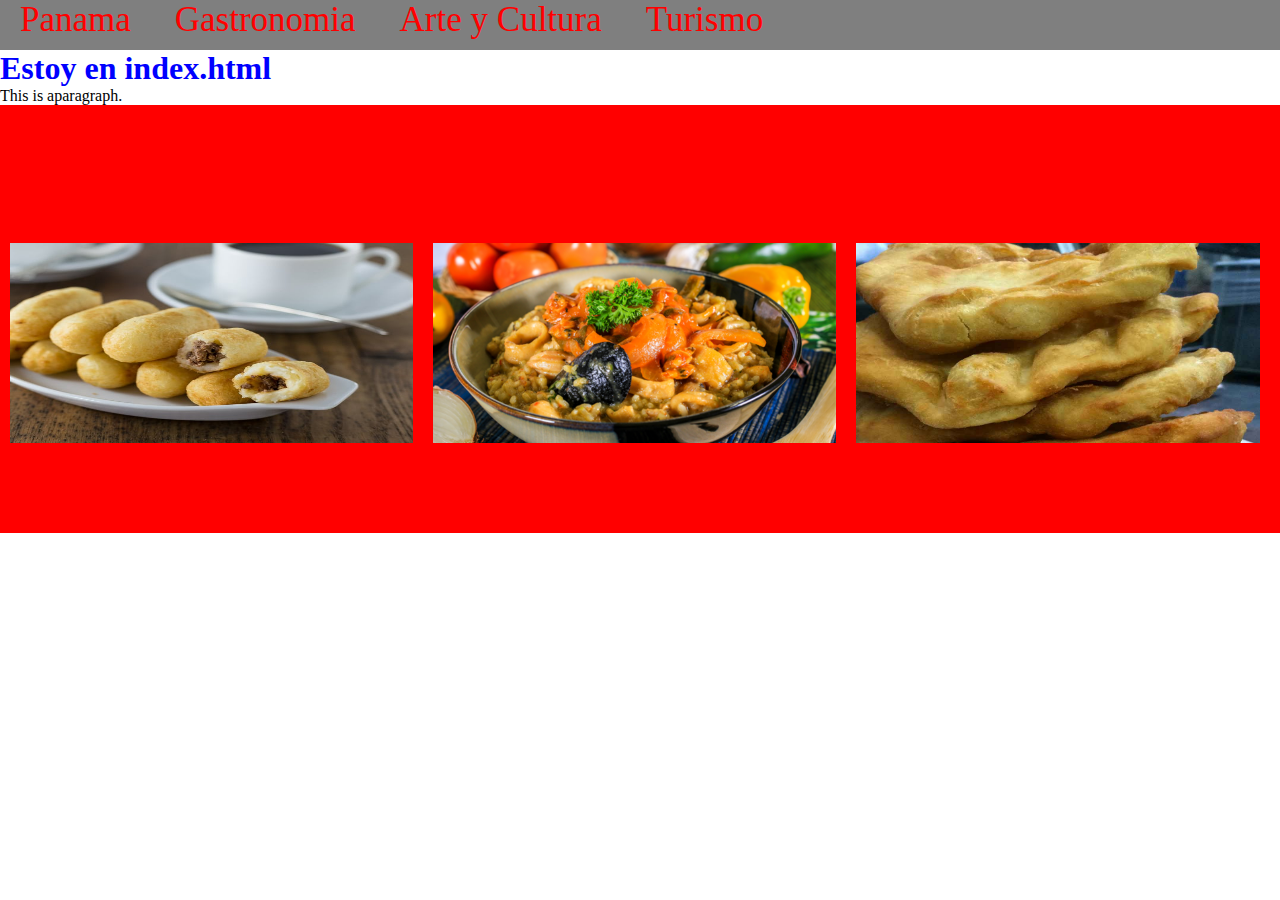
<file: index.html>
<!DOCTYPE html>
<html>
<head>
   <title>HTML Tutorial</title>
   <link rel="stylesheet" href="style.css">
</head>
<body>
<div id="navbar">
   <a href="index.html">Panama</a>
   <a href="gastronomia.html">Gastronomia</a>
   <a href="arte-y-cultura.html">Arte y Cultura</a>
   <a href="turismo.html">Turismo</a>
</div>

<h1>Estoy en index.html</h1>
<p>This is aparagraph.</p>
<div class="trio"> 
   <div class="foto-izquierda">
     <img width="200px" height="150px" src="carimanola-yuca-fritters-3.jpg ">
   </div>
   <div class="foto-medio">
     <img width="200px" height="150px" src="99d8f115bd85a2b79a0ef3f500e0d859_gu__1200_600.png">
   </div>
   <div class="foto-derecha">
      <img width="200px" height="150px" src="hojaldre1.jpg">
   </div>


</div>



<iframe width="400" height="250" src="https://www.youtube.com/embed/-bktNrzX8Rs" title="YouTube video player" frameborder="0" allow="accelerometer; autoplay; clipboard-write; encrypted-media; gyroscope; picture-in-picture" allowfullscreen></iframe>
</body>
</html>
</file>
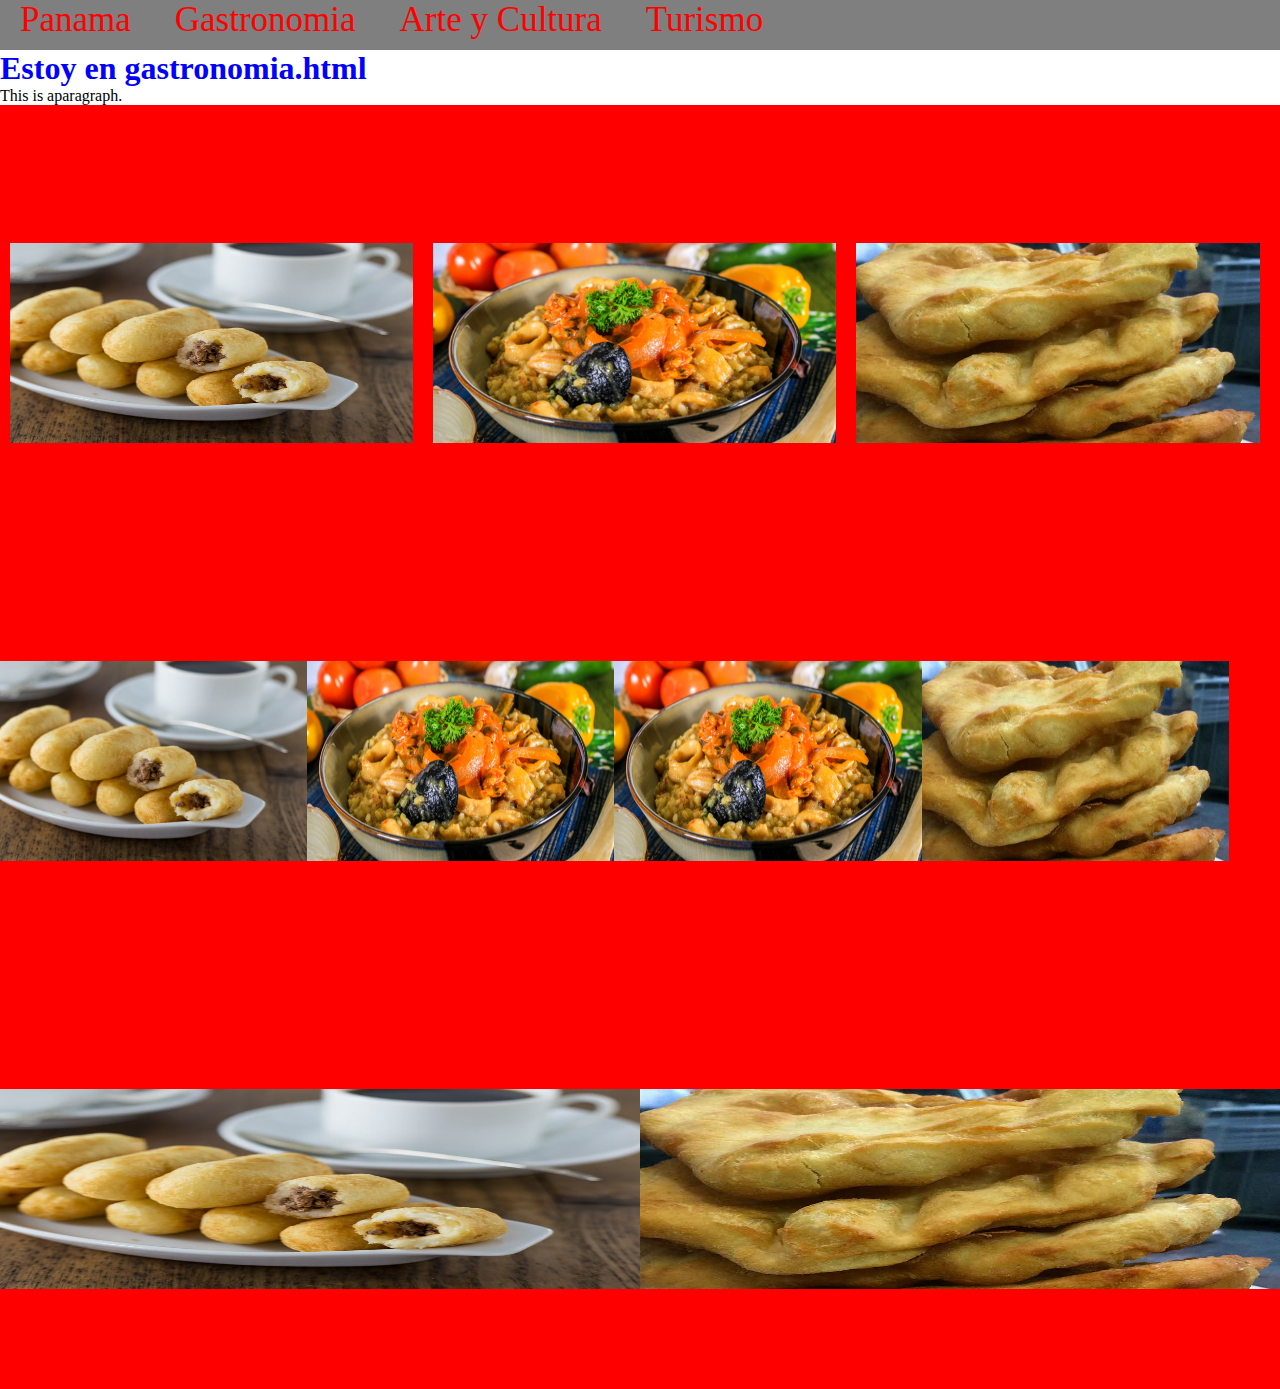
<file: gastronomia.html>
<!DOCTYPE html>
<html>
<head>
   <title>HTML Tutorial</title>
   <link rel="stylesheet" href="style.css">
</head>
<body>

<div id="navbar">
   <a href="index.html">Panama</a>
   <a href="gastronomia.html">Gastronomia</a>
   <a href="arte-y-cultura.html">Arte y Cultura</a>
   <a href="turismo.html">Turismo</a>
</div>

<h1>Estoy en gastronomia.html</h1>
<p>This is aparagraph.</p>

<div class="trio"> 
   
     <img  src="carimanola-yuca-fritters-3.jpg ">
     <img  src="99d8f115bd85a2b79a0ef3f500e0d859_gu__1200_600.png">
     <img float="right" src="hojaldre1.jpg">
   </div>

<div class="cuarteto"> 
   
     <img  src="carimanola-yuca-fritters-3.jpg ">
     <img  src="99d8f115bd85a2b79a0ef3f500e0d859_gu__1200_600.png">
     <img  src="99d8f115bd85a2b79a0ef3f500e0d859_gu__1200_600.png">
     <img float="right" src="hojaldre1.jpg">
   </div>

<div class="duo"> 
   
     <img  src="carimanola-yuca-fritters-3.jpg ">
     <img float="right" src="hojaldre1.jpg">
   </div>
</div>
</body>
</html>
</file>
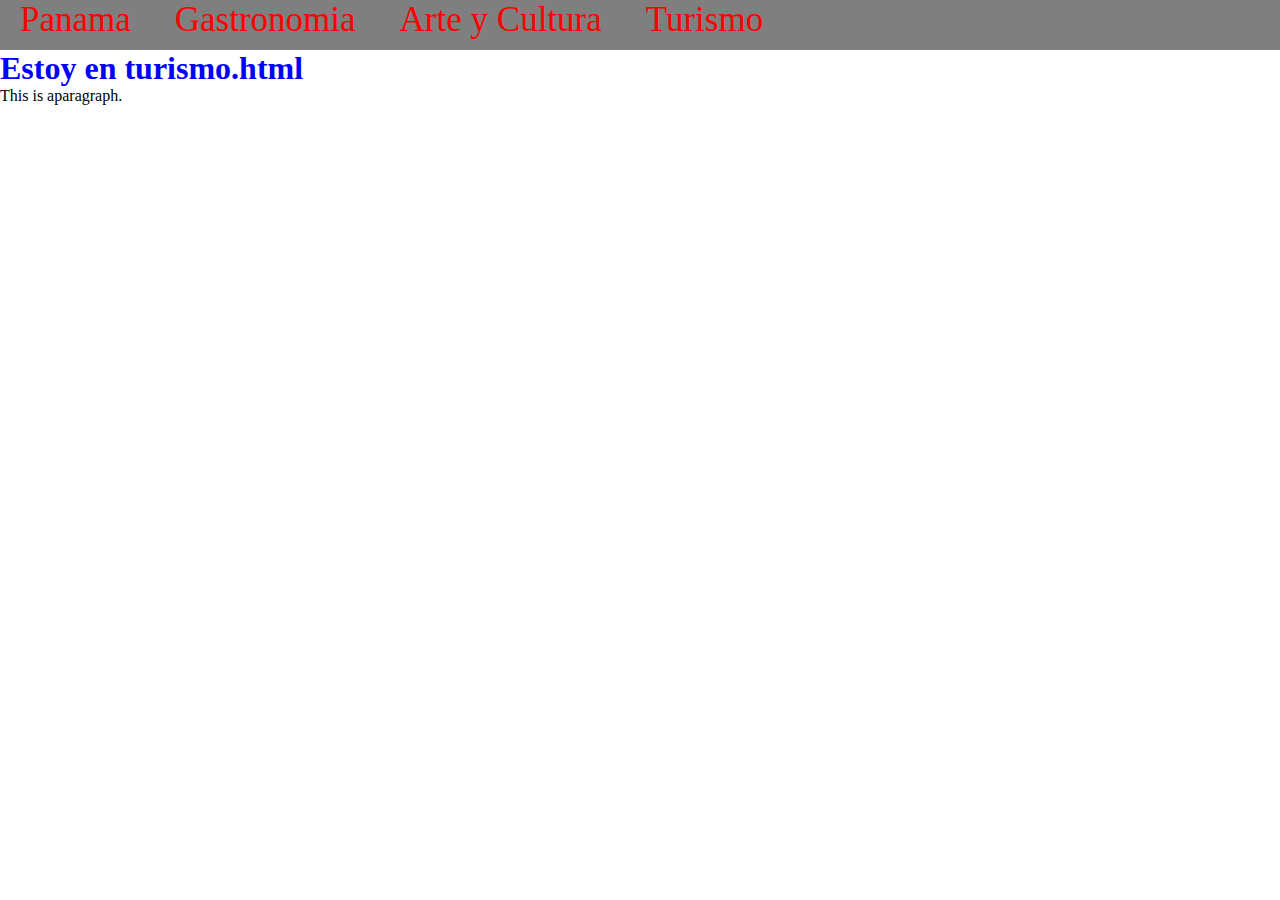
<file: turismo.html>
<!DOCTYPE html>
<html>
<head>
   <title>HTML Tutorial</title>
   <link rel="stylesheet" href="style.css">
</head>
<body>

<div id="navbar">
   <a href="index.html">Panama</a>
   <a href="gastronomia.html">Gastronomia</a>
   <a href="arte-y-cultura.html">Arte y Cultura</a>
   <a href="turismo.html">Turismo</a>
</div>

<h1>Estoy en turismo.html</h1>
<p>This is aparagraph.</p>
<iframe src="https://www.google.com/maps/embed?pb=!1m18!1m12!1m3!1d2021655.2198370125!2d-80.74868682947259!3d8.24838684550568!2m3!1f0!2f0!3f0!3m2!1i1024!2i768!4f13.1!3m3!1m2!1s0x8fa61583c8be2be3%3A0x79eee04d1fa59bcf!2sPanama!5e0!3m2!1sen!2spr!4v1648497236879!5m2!1sen!2spr" width="400" height="250" style="border:0;" allowfullscreen="" loading="lazy" referrerpolicy="no-referrer-when-downgrade"></iframe>
</body>
</html>
</file>
<file: style.css>
*{padding:0;margin:0;}
h1 {color:blue;}
a {color:red;
   margin-left:20px;
   margin-right:20px;
   font-size:35px;
   text-decoration:none;
}
#navbar {
  background-color:rgba(0,0,0,0.5);
  width:100%;
  height:50px;
}
.trio {
  
  padding-top:10%;
  background:rgba(255,0,0,1);
  width:100%;
  height:300px;
}
.trio img {
  padding:10px;
  float:left;
  width:31.5%;
  height:200px;
}
.cuarteto {
  padding-top:10%;
  background:rgba(255,0,0,1);
  width:100%;
  height:300px;
}
.cuarteto img {
  float:left;
  width:24%;
  height:200px;
}
.duo {
  padding-top:10%;
  background:rgba(255,0,0,1);
  width:100%;
  height:300px;
}
.duo img {
  float:left;
  width:50%;
  height:200px;
}
</file>
